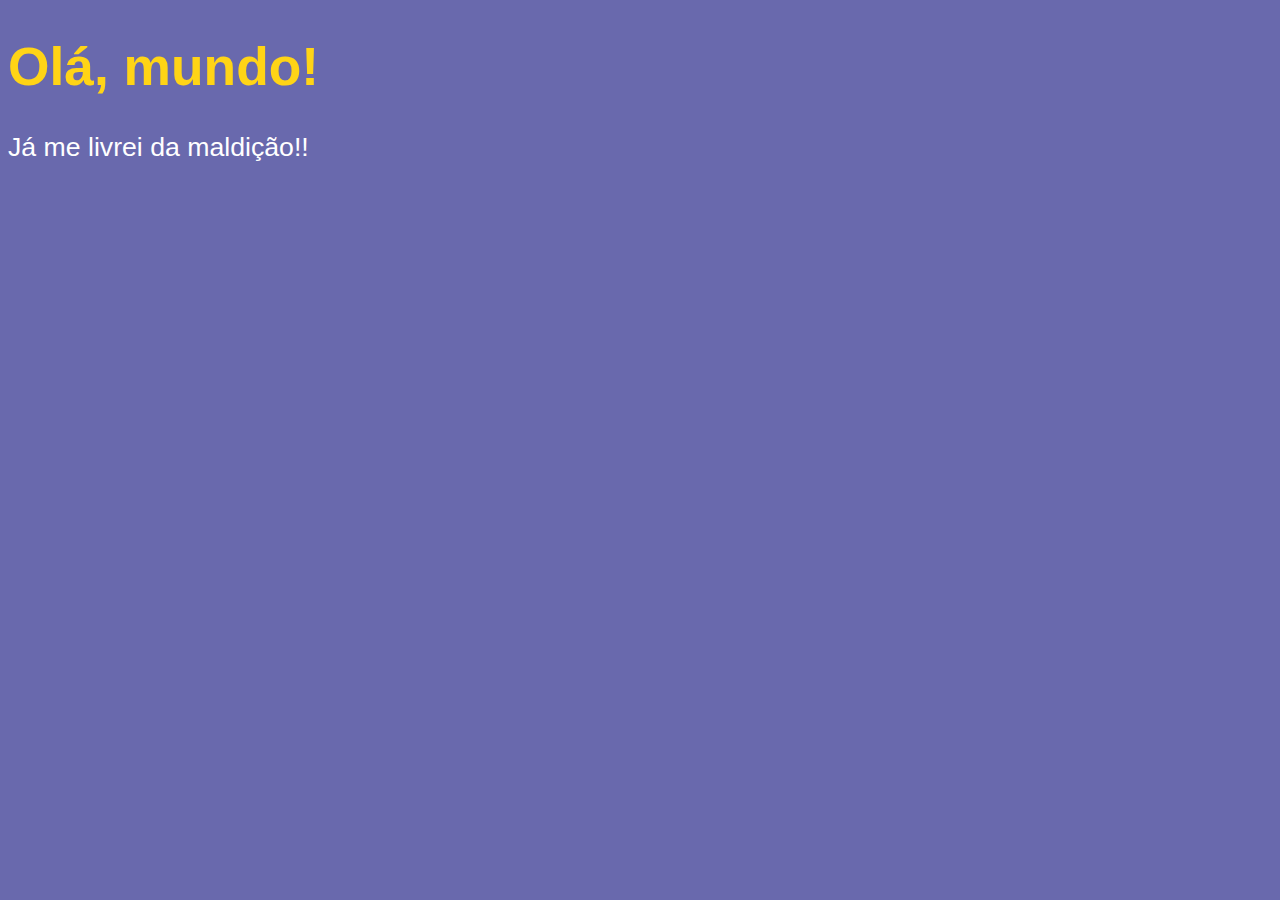
<file: Módulos/A/index.html>
<!DOCTYPE html>
<html lang="en">
<head>
    <meta charset="UTF-8">
    <meta name="viewport" content="width=device-width, initial-scale=1.0">
    <link rel="stylesheet" href="style.css">
    <script src="./script.js"></script>
    <title>Módulo A</title>
</head>
<body>
    <h1>Olá, mundo!</h1>
    <p>Já me livrei da maldição!!</p>
    
</body>
</html>
</file>
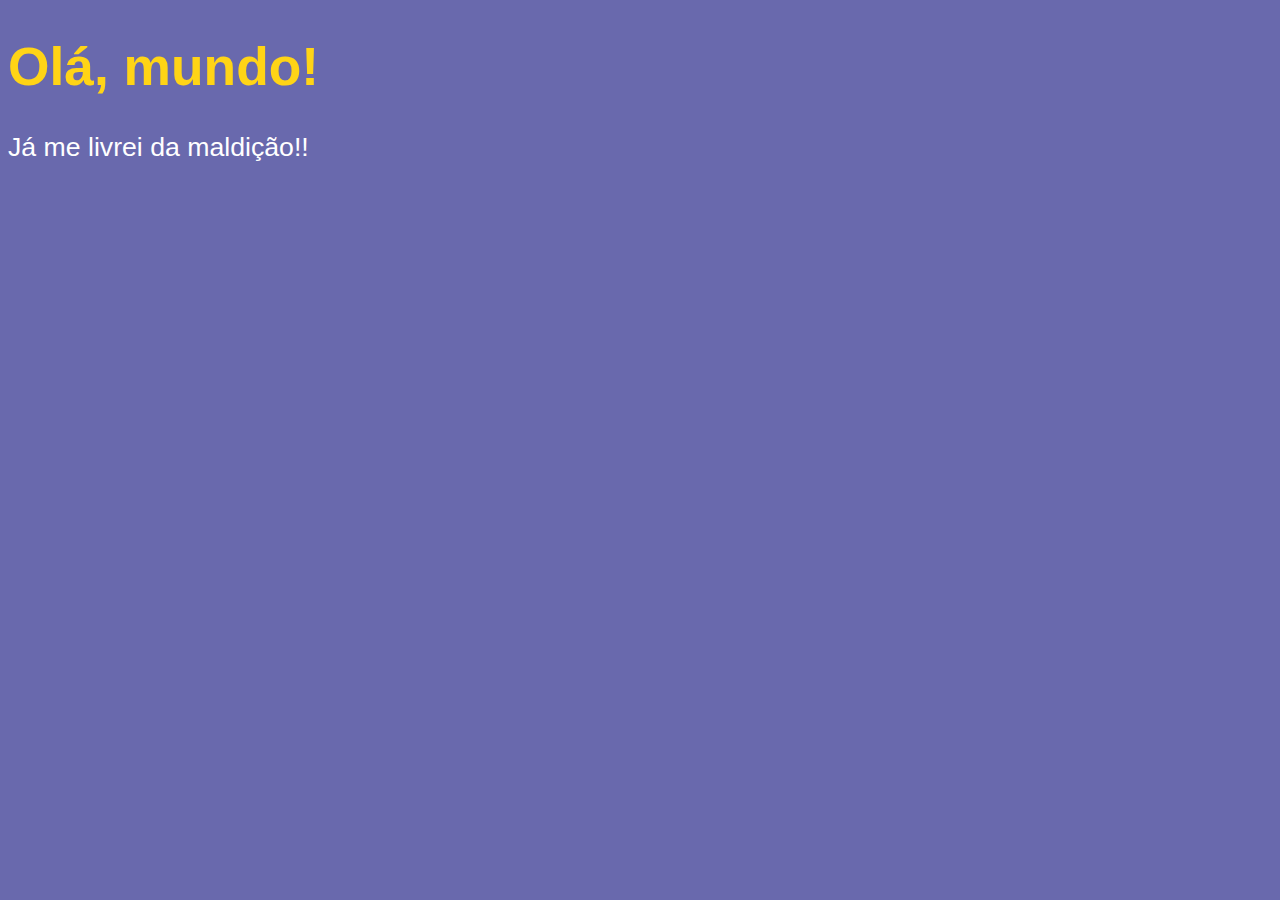
<file: Módulos/B/part_1/index.html>
<!DOCTYPE html>
<html lang="en">
<head>
    <meta charset="UTF-8">
    <meta name="viewport" content="width=device-width, initial-scale=1.0">
    <link rel="stylesheet" href="style.css">
    <script src="./script.js"></script>
    <title>Módulo B</title>
</head>
<body>
    <h1>Olá, mundo!</h1>
    <p>Já me livrei da maldição!!</p> <!-- -->
    
</body>
</html>
</file>
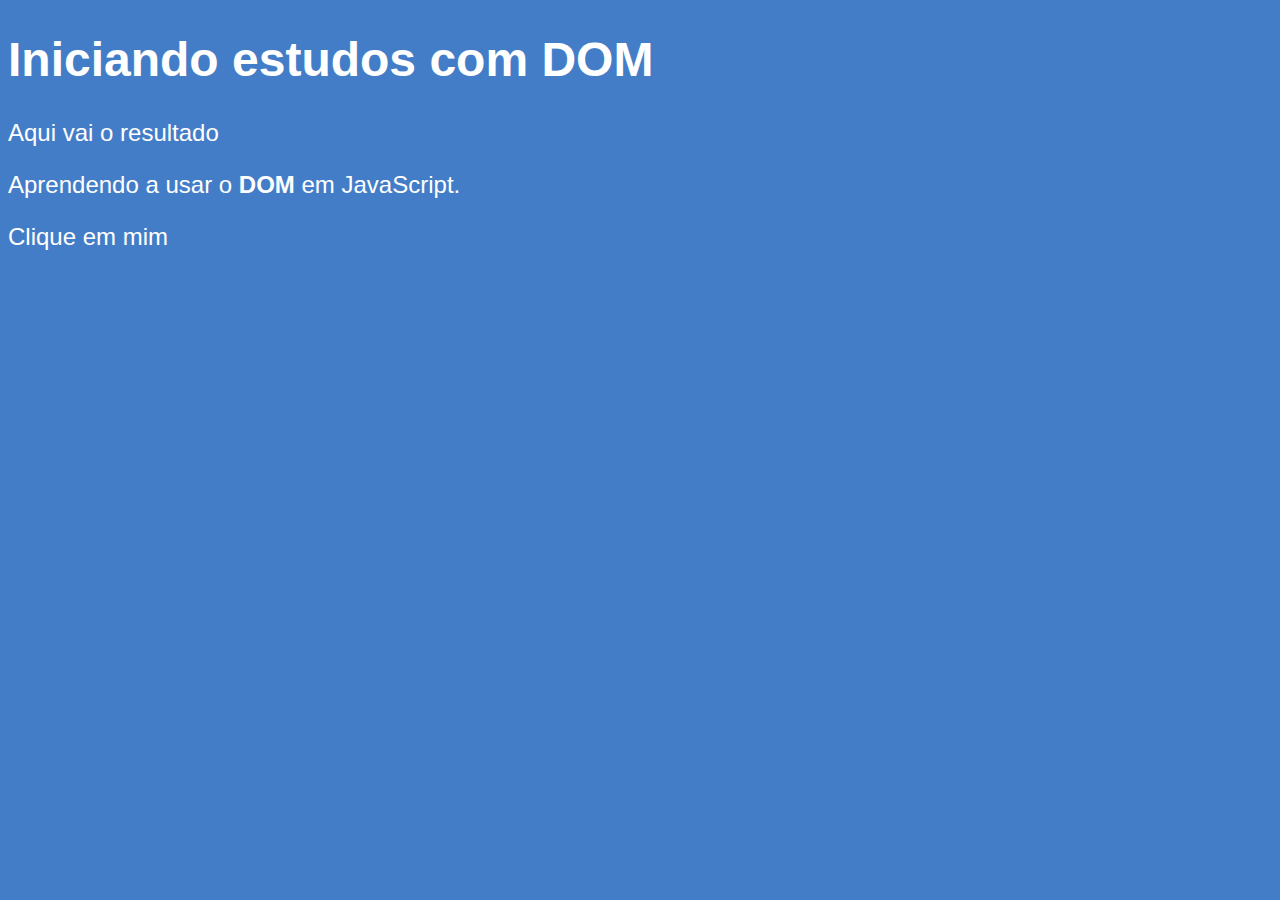
<file: Módulos/C/part_1/index.html>
<!DOCTYPE html>
<html lang="pt-BR">
<head>
    <meta charset="UTF-8">
    <meta name="viewport" content="width=device-width, initial-scale=1.0">
    <link rel="stylesheet" href="style.css">
    <script src="./script.js"> </script>
    <title>Primeiros passos com DOM</title>
</head>
<body>
    <h1>Iniciando estudos com DOM</h1>
    <p>Aqui vai o resultado</p>
    <p>Aprendendo a usar o <strong>DOM</strong> em JavaScript.</p>
    <div id ="msg">Clique em mim</div>
</body>
</html>
</file>
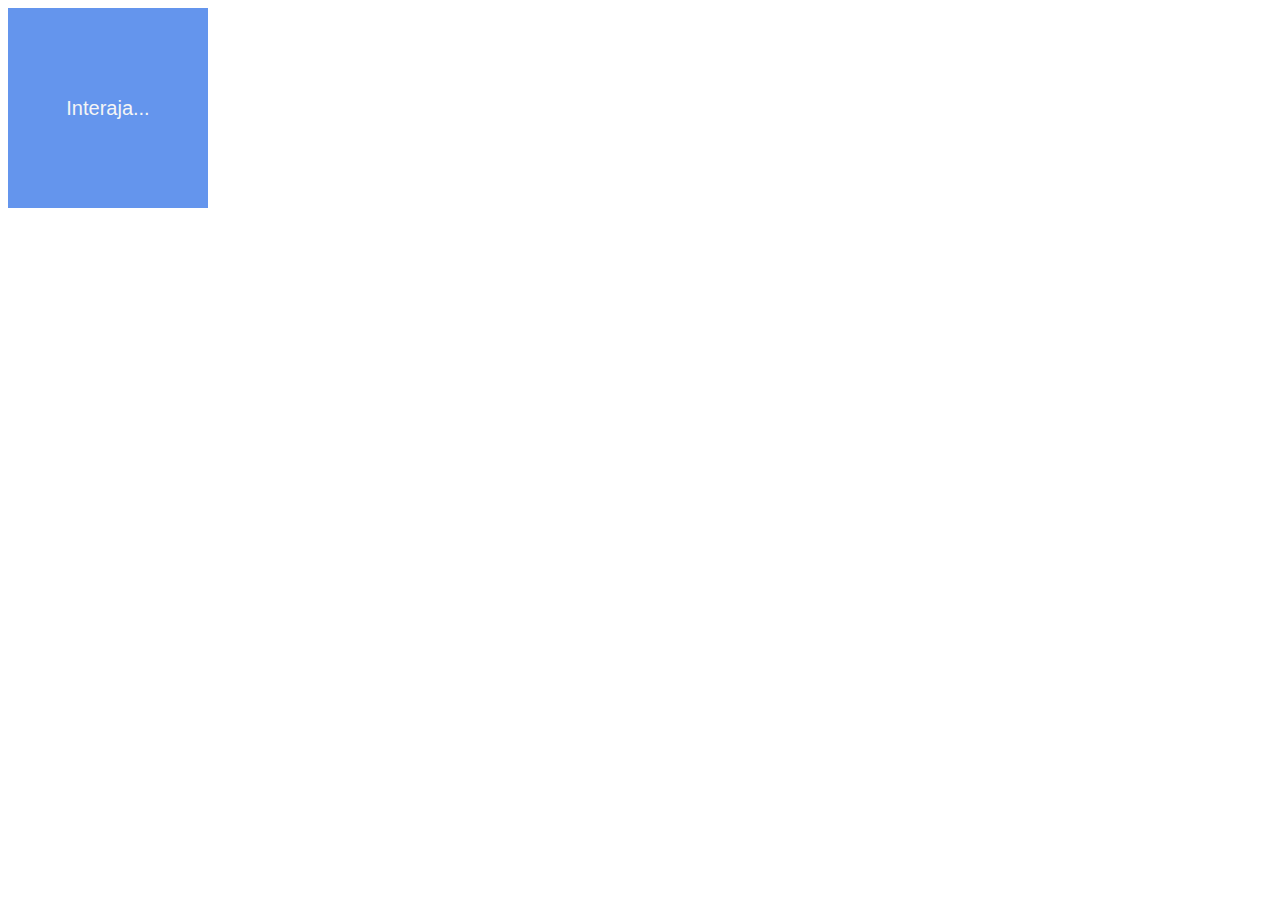
<file: Módulos/C/part_2/index.html>
<!DOCTYPE html>
<html lang="pt-BR">
<head>
    <meta charset="UTF-8">
    <meta name="viewport" content="width=device-width, initial-scale=1.0">
    <meta http-equiv="X-UA-Compatible" content="ie=edge">
    <link rel="stylesheet" href="style.css">
    <script src="./script.js"> </script>
    <title>Eventos DOM</title>
</head>
<body>
    <div id="area">
        Interaja...
    </div>
</body>
</html>
</file>
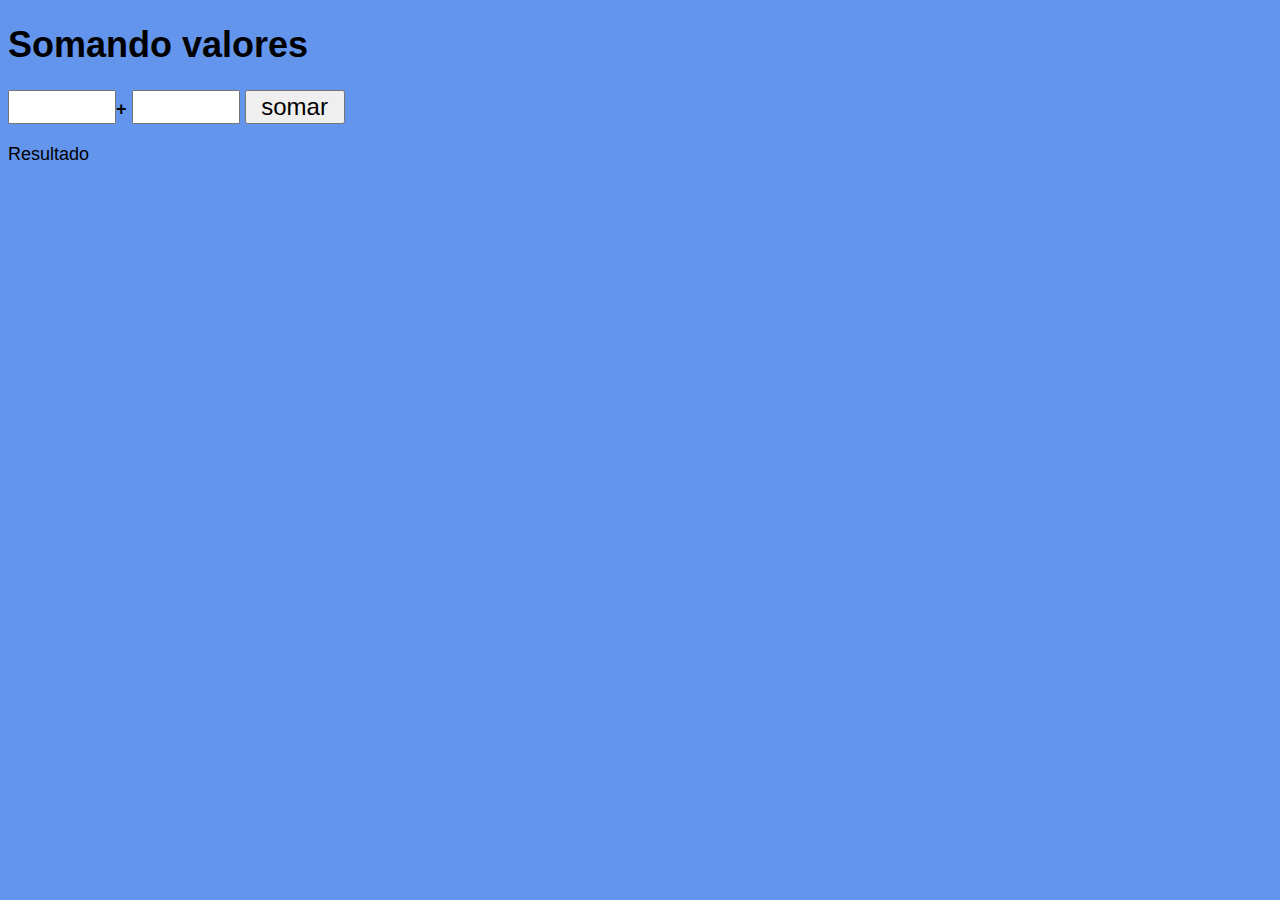
<file: Módulos/C/part_3/index.html>
<!DOCTYPE html>
<html lang="en">

<head>
    <meta charset="UTF-8">
    <meta name="viewport" content="width=device-width, initial-scale=1.0">
    <meta http-equiv="X-UA-Compatible" content="ie=edge">
    <link rel="stylesheet" href="style.css">
    <script src="./script.js"> </script>    
    <title>Somando números</title>

</head>

<body>
    <h1>Somando valores</h1>
    <input type="number" name="txtn1" id="txtn1"><strong>+</strong>
    <input type="number" name="txtn2" id="txtn2">
    <input type="button" value="somar" onclick="somar()">
    <div id="res">Resultado</div>

</body>

</html>
</file>
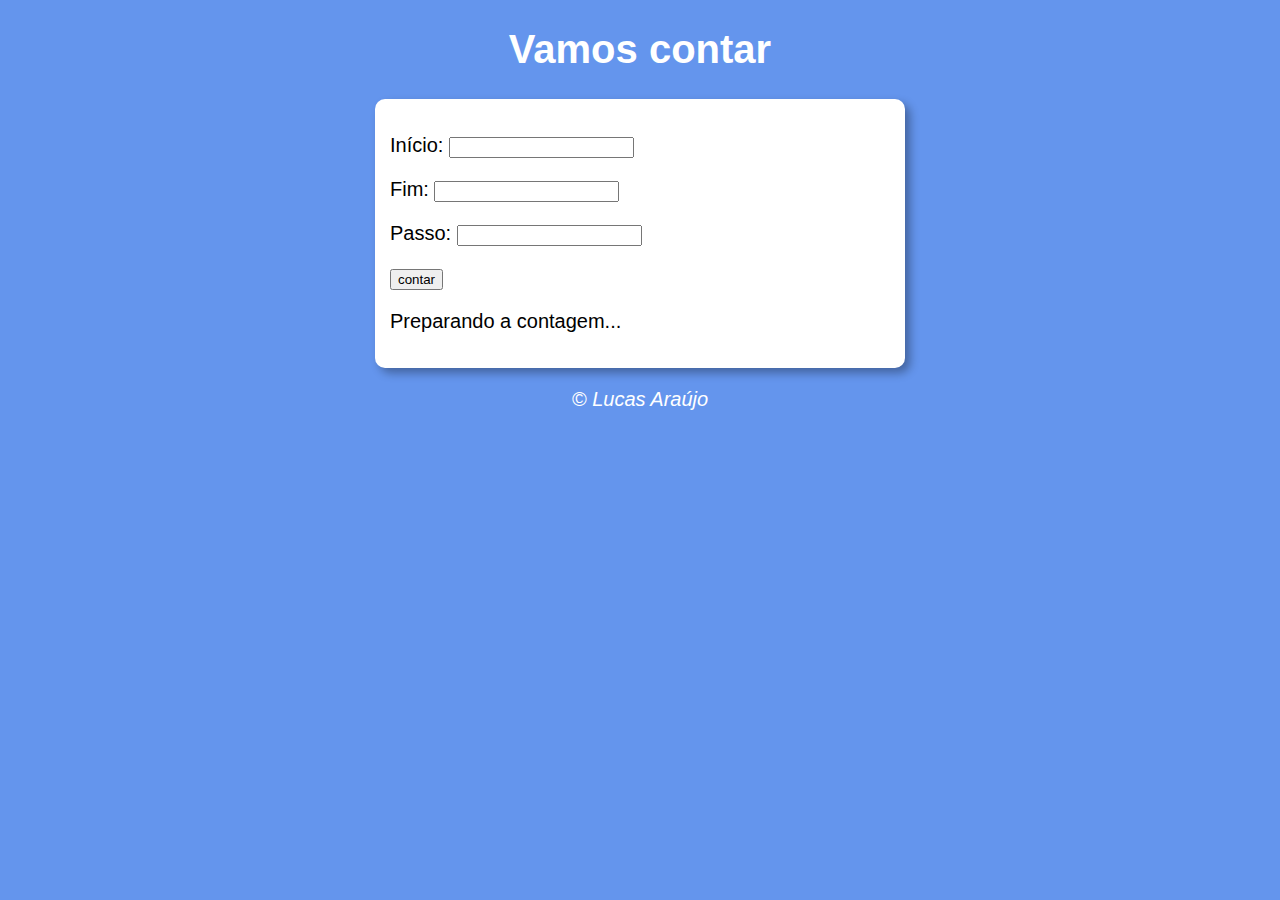
<file: Módulos/E/part_3-ex/5/vamos_contar.html>
<!DOCTYPE html>
<html lang="pt-BR">
<head>
    <meta charset="UTF-8">
    <meta name="viewport" content="width=device-width, initial-scale=1.0">
    <meta http-equiv="X-UA-Compatible" content="ie=edge">
    <title>Vamos contar</title>
    <link rel="stylesheet" href="style.css">
</head>
<body>
    <header>
        <h1>Vamos contar</h1>
    </header>
    <section>
        <div id="dados">
            <p> Início: <input type="number" name="inicio" id="start"></p>
            <p>Fim: <input type="number" name="" id="end"></p>
            <p>Passo: <input type="number" name="" id="step"></p>
            <p><input type="button" value="contar" onclick="contar()"></p>
        </div>
        <div id="result">
            <p>Preparando a contagem...</p>
        </div>
    </section>
    <footer>
        <p>&copy; Lucas Araújo</p>
    </footer>
    <script src="script.js"></script>
</body>
</html>
</file>
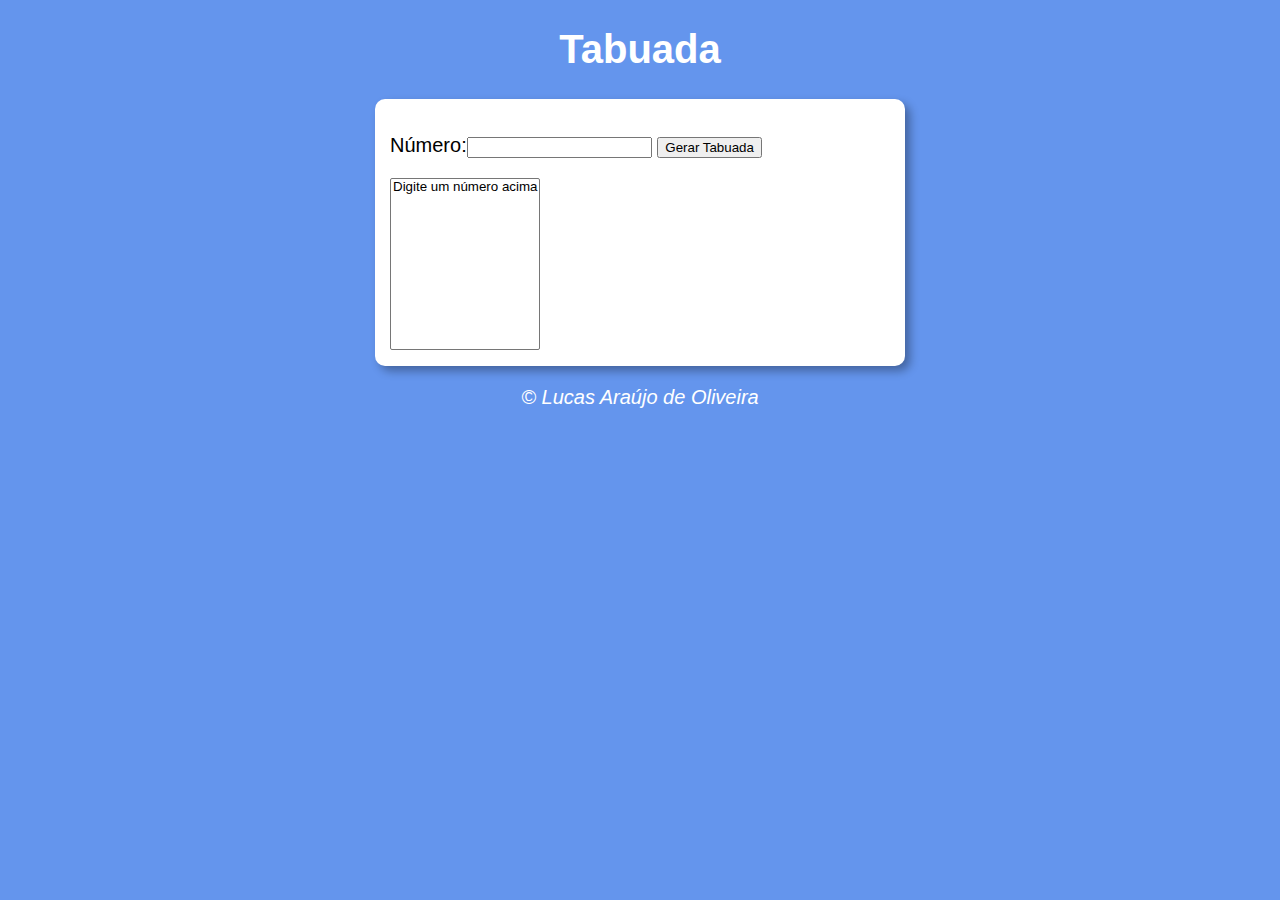
<file: Módulos/E/part_3-ex/6/tabuada.html>
<!DOCTYPE html>
<html lang="pt-BR">
<head>
    <meta charset="UTF-8">
    <meta name="viewport" content="width=device-width, initial-scale=1.0">
    <meta http-equiv="X-UA-Compatible" content="ie=edge">
    <title>Tabuada</title>
    <link rel="stylesheet" href="style.css">
</head>
<body>
    <header>
        <h1>Tabuada</h1>
    </header>
    <section>
        <div>
            <p>
                Número:<input type="number" name="number" id="number">
                <input type="button" value="Gerar Tabuada" onclick="generateTable()">
            </p>
        </div>
        <div>
            <select name="tabuada" id="result" size="10">
                <option>Digite um número acima</option>
            </select>
        </div>
    </section>
    <footer>
        <p>&copy; Lucas Araújo de Oliveira</p>
    </footer>

    <script src="script.js"></script>
</body>
</html>
</file>
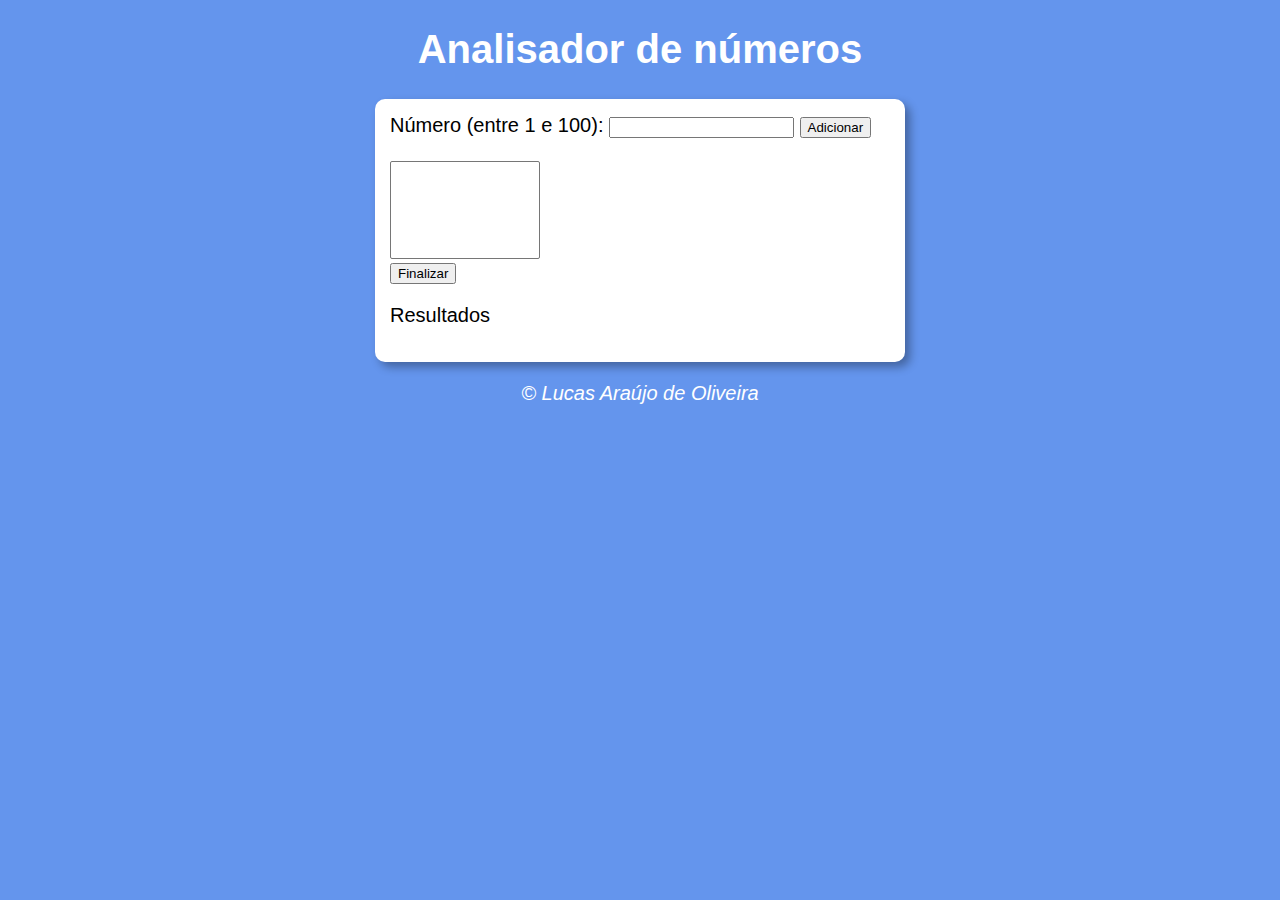
<file: Módulos/F/part_4-Ex/7/analisador.html>
<!DOCTYPE html>
<html lang="pt-BR">

<head>
  <meta charset="UTF-8">
  <meta name="viewport" content="width=device-width, initial-scale=1.0">
  <meta http-equiv="X-UA-Compatible" content="ie=edge">
  <title>Analisador de números</title>
  <link rel="stylesheet" href="style.css">
</head>

<body>
  <header>
    <h1>Analisador de números</h1>
  </header>
  <section>
    <!-- REGIAO DO INPUT -->
    <div>
      Número (entre 1 e 100):
      <input type="number" name="fnum" id="fnum">
      <input type="button" value="Adicionar" onclick="adicionar()"></input>

      <!-- Lista vertical -->
      <br><br><select name="flista" id="flista" size="6">

      </select>
      <br><input type="button" value="Finalizar" onclick="gerarResultado()"></input>

      <!-- ANÁLISE DOS NÚMEROS -->
    </div>
    <p>Resultados</p>
    <div id="res">

    </div>

    <!-- <div id="result">
            <p>Aguardando os números...</p>
        </div>
        -->
  </section>
  <footer>
    <p>&copy; Lucas Araújo de Oliveira</p>
  </footer>

  <script src="script.js"></script>
</body>

</html>
</file>
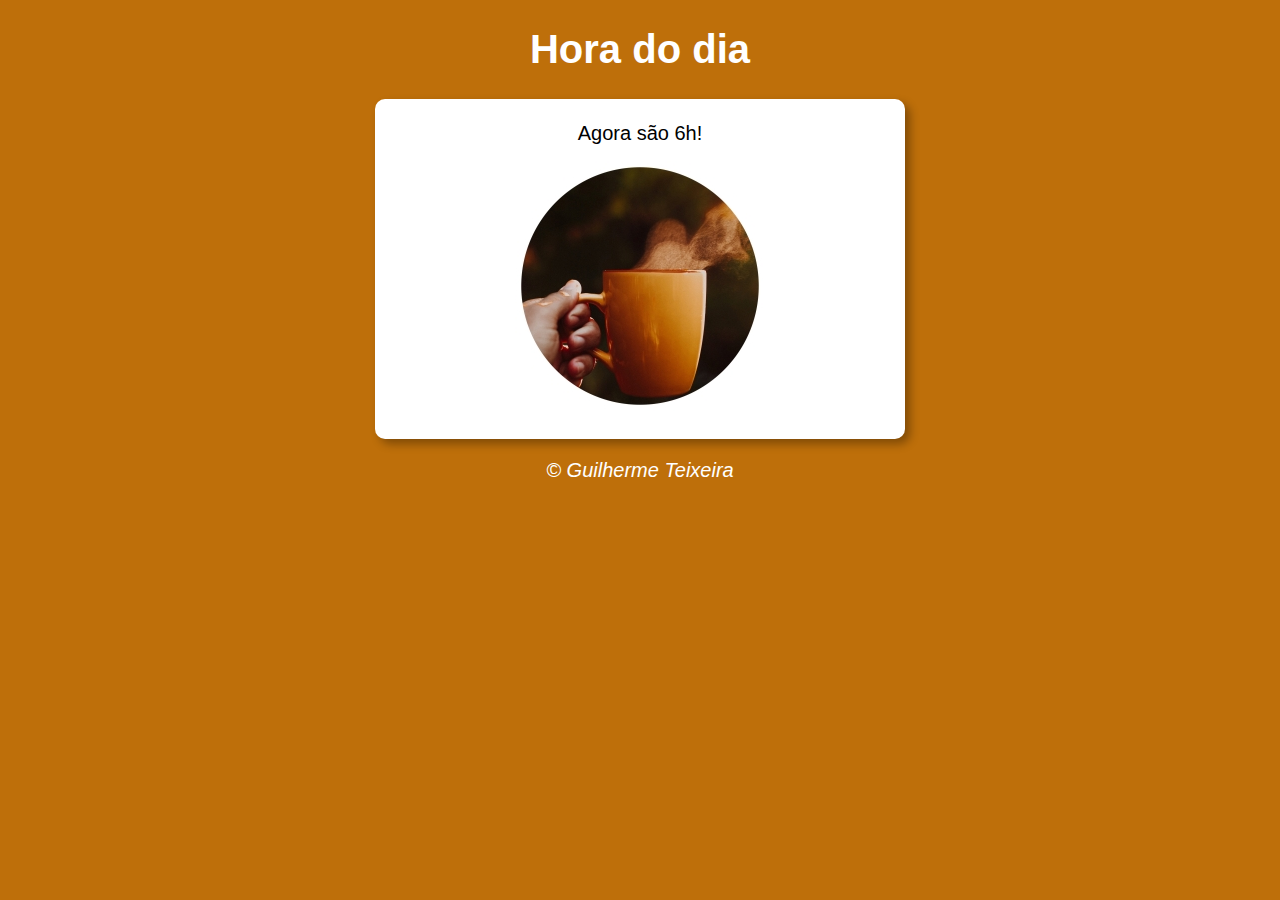
<file: Módulos/D/part_3/Ex/2/daytime.html>
<!DOCTYPE html>
<html lang="pt-BR">
<head>
    <meta charset="UTF-8">
    <meta name="viewport" content="width=device-width, initial-scale=1.0">
    <meta http-equiv="X-UA-Compatible" content="ie=edge">
    <title>Hora do dia</title>
    <link rel="stylesheet" href="style.css">
    <script src="./script.js"></script>
</head>
<body onload="carregar()">
    <header>
        <h1>Hora do dia</h1>
    </header>
    <section>
        <div id="msg">
            Aqui vai aparecer a mensagem...
        </div>
        <div id="foto">
            <img id="imagem" src="morning.png" alt="Foto do dia">
        </div>
    </section>
    <footer>
        <p>&copy; Guilherme Teixeira</p>
    </footer>


</body>
</html>
</file>
<file: Módulos/A/style.css>
body{
    background-color: rgb(105, 105, 173);
    color: white;
    font: normal 20pt Arial;
}

h1{
    color:rgb(255,212,22);
}
</file>
<file: Módulos/B/part_1/style.css>
body{
    background-color: rgb(105, 105, 173);
    color: white;
    font: normal 20pt Arial;
}

h1{
    color:rgb(255,212,22); /* */
}
</file>
<file: Módulos/C/part_1/style.css>
body{
    background: rgb(68,125,199);
    color: white;
    font: normal 18pt Arial;
}
</file>
<file: Módulos/C/part_2/style.css>
div#area {
    font: normal 15pt Arial;
    background: cornflowerblue;
    color: whitesmoke;
    width: 200px;
    height: 200px;
    line-height: 200px;
    text-align: center;
}
</file>
<file: Módulos/C/part_3/style.css>
body {
    font: normal 18px Arial;
    background: cornflowerblue;
}

input {
    font: normal 18pt Arial;
    width: 100px;
}

div#res {
    margin-top: 20px;
}
</file>
<file: Módulos/E/part_3-ex/5/style.css>
body {
    background: cornflowerblue;
    font: normal 15pt Arial;

}

header {
    color: white;
    text-align: center;
}

section {
    background: white;
    border-radius: 10px;
    padding: 15px;
    width: 500px;
    margin: auto;
    box-shadow: 5px 5px 10px rgba(0, 0, 0, 0.329);
}

footer {
    color: white;
    text-align: center;
    font-style: italic;
}
</file>
<file: Módulos/E/part_3-ex/6/style.css>
body {
    background: cornflowerblue;
    font: normal 15pt Arial;

}

header {
    color: white;
    text-align: center;
}

section {
    background: white;
    border-radius: 10px;
    padding: 15px;
    width: 500px;
    margin: auto;
    box-shadow: 5px 5px 10px rgba(0, 0, 0, 0.329);
}

footer {
    color: white;
    text-align: center;
    font-style: italic;
}
</file>
<file: Módulos/F/part_4-Ex/7/style.css>
body {
    background: cornflowerblue;
    font: normal 15pt Arial;

}

header {
    color: white;
    text-align: center;
}

section {
    background: white;
    border-radius: 10px;
    padding: 15px;
    width: 500px;
    margin: auto;
    box-shadow: 5px 5px 10px rgba(0, 0, 0, 0.329);
}

select#flista{
    width: 150px;
}

footer {
    color: white;
    text-align: center;
    font-style: italic;
}
</file>
<file: Módulos/D/part_3/Ex/2/style.css>
body {
    background: cornflowerblue;
    font: normal 15pt Arial;

}

header {
    color: white;
    text-align: center;
}

section {
    background: white;
    border-radius: 10px;
    padding: 15px;
    width: 500px;
    margin: auto;
    box-shadow: 5px 5px 10px rgba(0, 0, 0, 0.329);
}

div {
    text-align: center;
    padding: 8px;
}

footer {
    color: white;
    text-align: center;
    font-style: italic;
}
</file>
